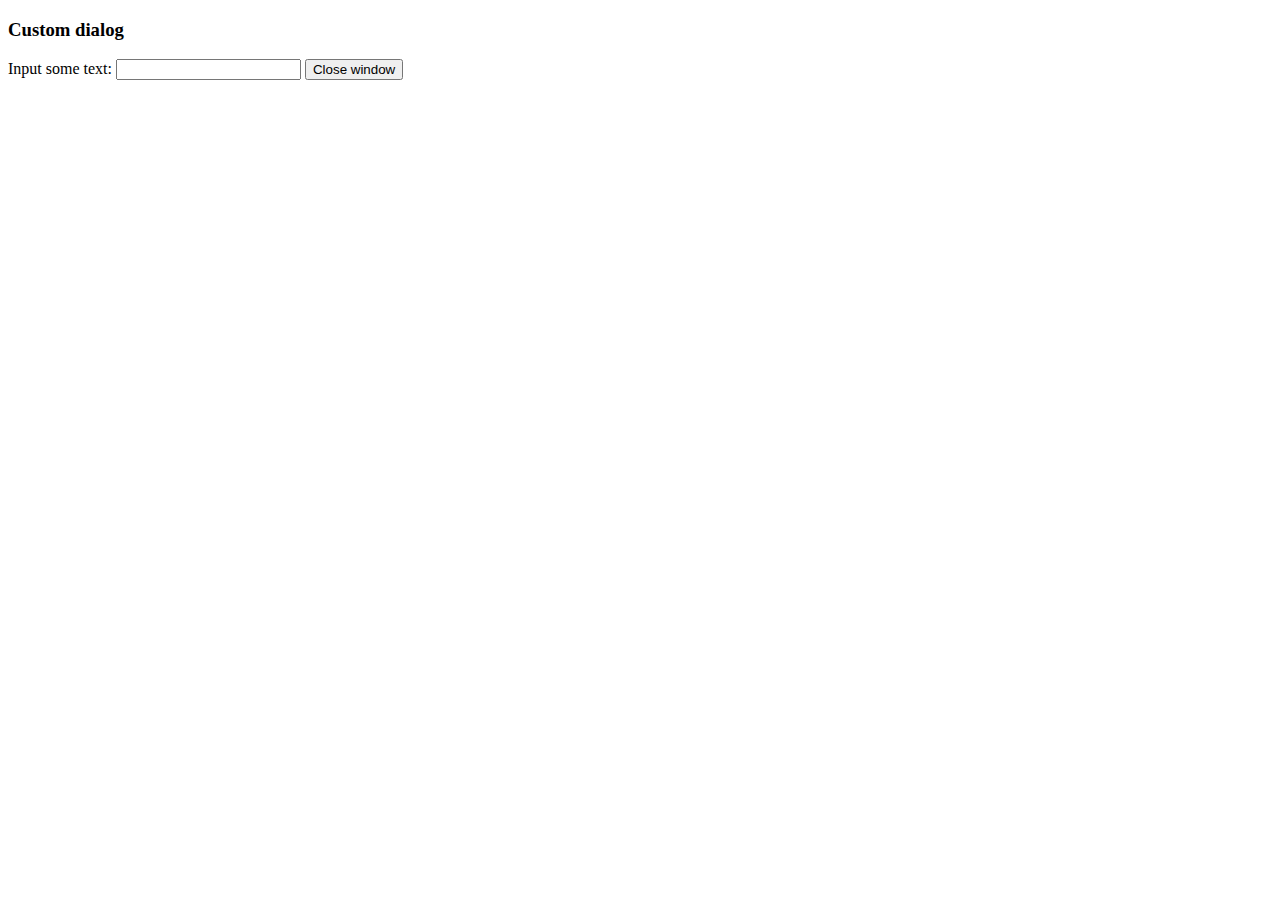
<file: static/plugin/tinymce/plugins/example/dialog.html>
<!DOCTYPE html>
<html>
<body>
	<h3>Custom dialog</h3>
	Input some text: <input id="content">
	<button onclick="top.tinymce.activeEditor.windowManager.getWindows()[0].close();">Close window</button>
</body>
</html>
</file>
